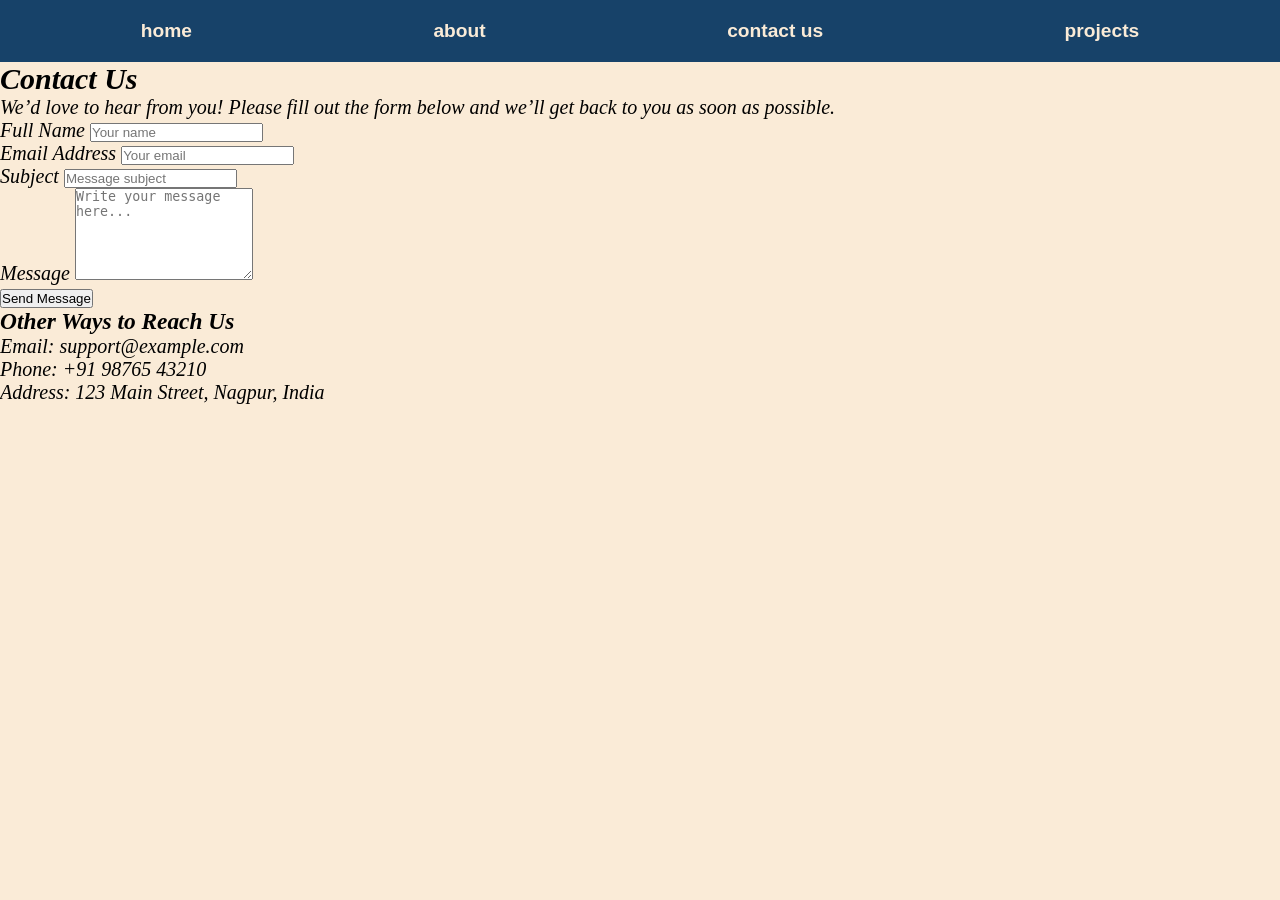
<file: contact.html>
<!DOCTYPE html>
<html lang="en">
<head>
    <meta charset="UTF-8">
    <meta name="viewport" content="width=device-width, initial-scale=1.0">
    <title>contact</title>
    <link rel="stylesheet" href="common.css">
    <link rel="stylesheet" href="contact.css">
</head>
</head>
<body>
<div class="main">
        <!-- header start -->
    <ul class="navbar">

        <li ><a href="index.html">home</a></li>
        <li> <a href="about.html">about</a></li>
        <li><a href="#">contact us</a></li>
        <li><a href="projects.html">projects</a></li>
    </ul>
    <!-- header end -->
     <!-- hero section start-->
      <div class="hero-div">
    <h2>Contact Us</h2>
    <p>We’d love to hear from you! Please fill out the form below and we’ll get back to you as soon as possible.</p>
    
    <form action method="post">
      <label for="name">Full Name</label>
      <input type="text" id="name" name="name" placeholder="Your name" required>
      <br>
      <label for="email">Email Address</label>
      <input type="email" id="email" name="email" placeholder="Your email" required>
      <br>
      <label for="subject">Subject</label>
      <input type="text" id="subject" name="subject" placeholder="Message subject">
<br>
      <label for="message">Message</label>
      <textarea id="message" name="message" rows="6" placeholder="Write your message here..." required></textarea>
      <br>
      <button type="submit">Send Message</button>
    </form>
    
    <div class="contact-info">
      <h3>Other Ways to Reach Us</h3>
      <p>Email: support@example.com</p>
      <p>Phone: +91 98765 43210</p>
      <p>Address: 123 Main Street, Nagpur, India</p>
    </div>
  </div>


      <!-- hero section end -->
     
</body>
</html>
</file>
<file: common.css>
.navbar{
    display: flex;
    justify-content: space-around;
    list-style: none;
    text-decoration: none;
    background-color:rgb(23, 66, 105);
    padding: 20px;
}  
a{
    text-decoration: none;
}
*{
    margin:0;
    padding:0;
}
.navbar a{
    color: antiquewhite;
    font-size: larger;
    font-family: 'Gill Sans', 'Gill Sans MT', Calibri, 'Trebuchet MS', sans-serif;
    font-weight: 800;

}
</file>
<file: contact.css>
.hero-div{
    font-size: 20px;
    font-style: italic;
}
body{
    background-color: antiquewhite;
}
</file>
